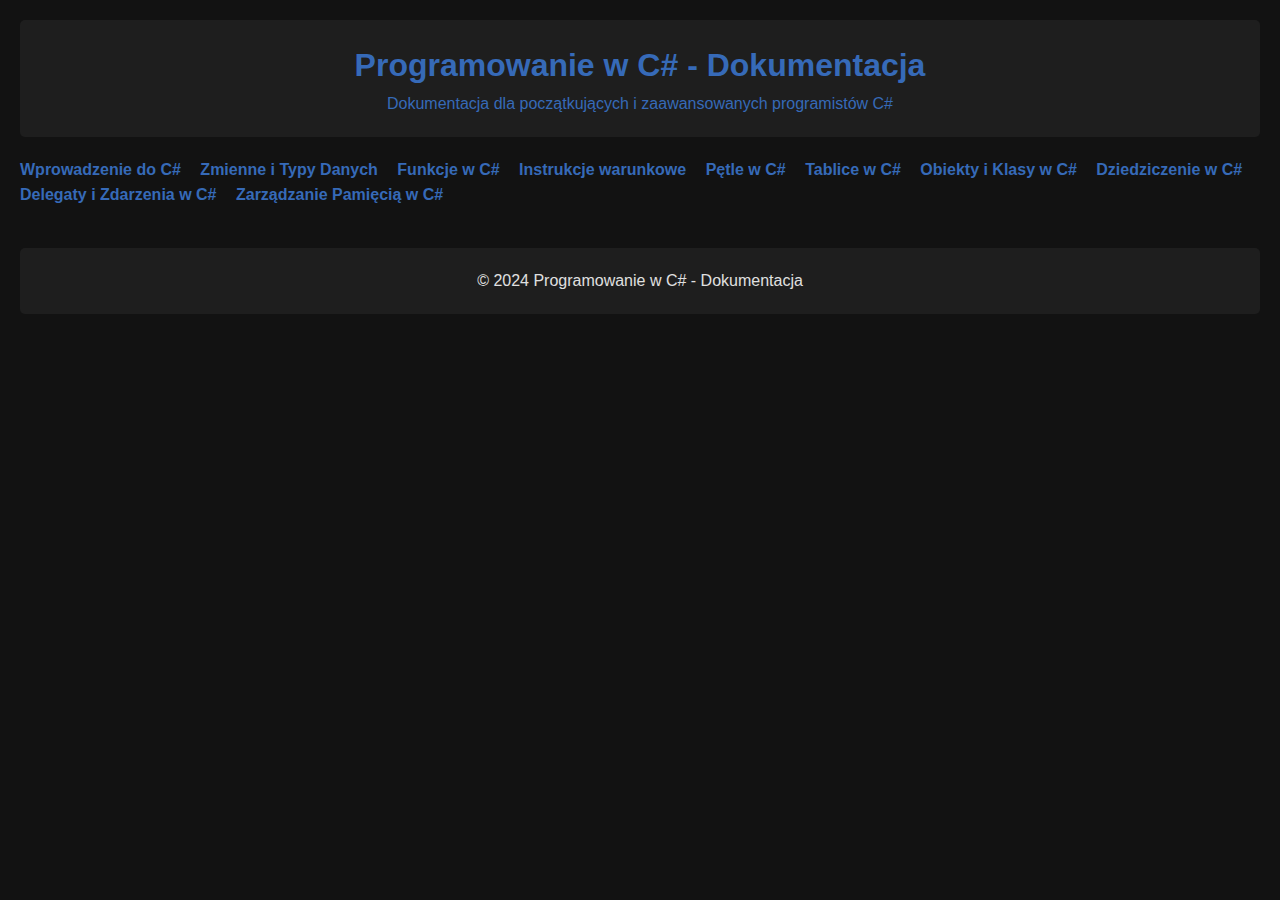
<file: Prop/index.html>
<!DOCTYPE html>
<html lang="pl">
<head>
    <meta charset="UTF-8">
    <meta name="viewport" content="width=device-width, initial-scale=1.0">
    <title>Programowanie w C# - Dokumentacja</title>
    <link rel="stylesheet" href="styles.css">
</head>
<body>
    <header>
        <h1>Programowanie w C# - Dokumentacja</h1>
        <p>Dokumentacja dla początkujących i zaawansowanych programistów C#</p>
    </header>

    <nav>
        <ul>
            <li><a href="topic.html">Wprowadzenie do C#</a></li>
            <li><a href="topic.html">Zmienne i Typy Danych</a></li>
            <li><a href="topic.html">Funkcje w C#</a></li>
            <li><a href="topic.html">Instrukcje warunkowe</a></li>
            <li><a href="topic.html">Pętle w C#</a></li>
            <li><a href="topic.html">Tablice w C#</a></li>
            <li><a href="topic.html">Obiekty i Klasy w C#</a></li>
            <li><a href="topic.html">Dziedziczenie w C#</a></li>
            <li><a href="topic.html">Delegaty i Zdarzenia w C#</a></li>
            <li><a href="topic.html">Zarządzanie Pamięcią w C#</a></li>
        </ul>
    </nav>

    <footer>
        <p>&copy; 2024 Programowanie w C# - Dokumentacja</p>
    </footer>
</body>
</html>
</file>
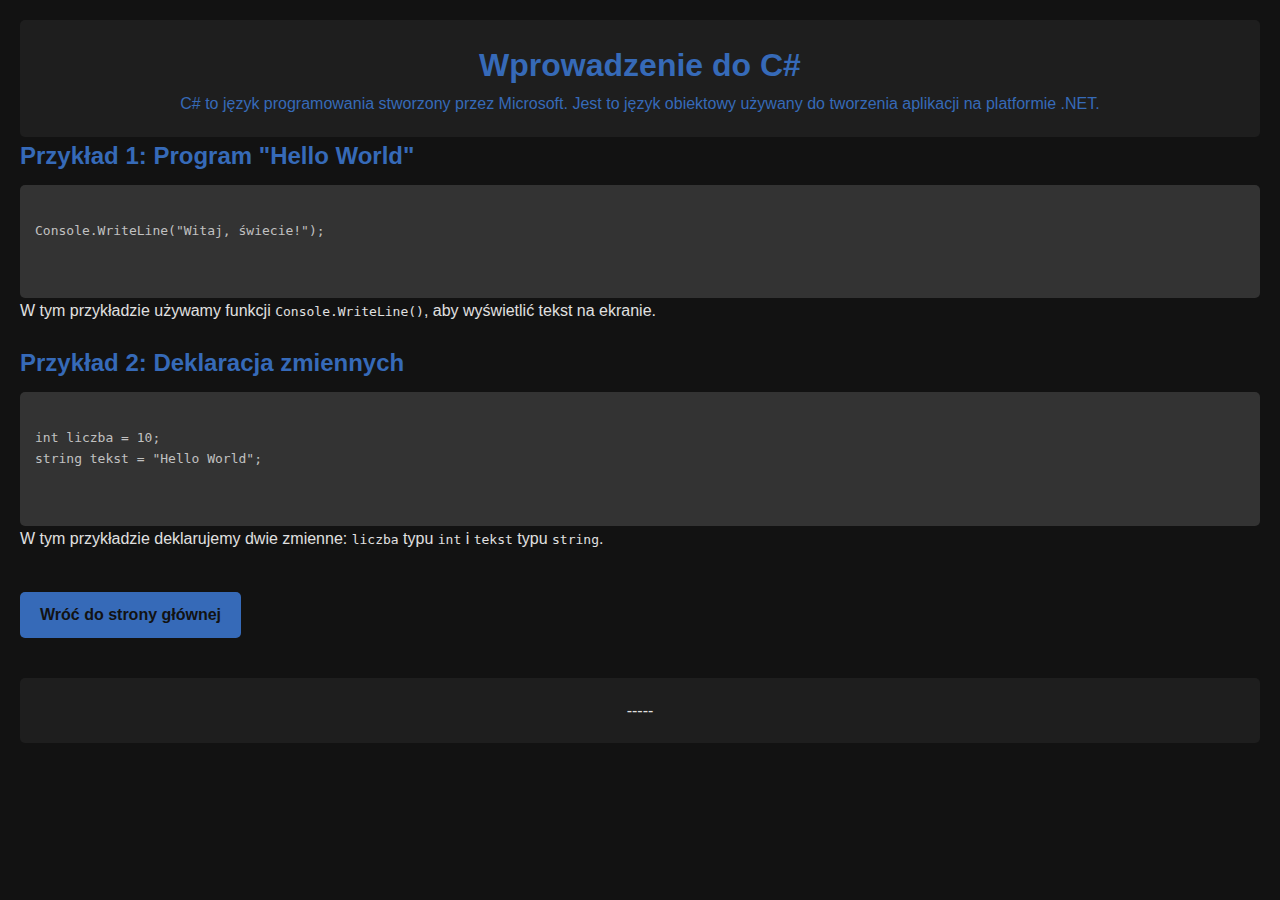
<file: Prop/topic.html>
<!DOCTYPE html>
<html lang="pl">
<head>
    <meta charset="UTF-8">
    <meta name="viewport" content="width=device-width, initial-scale=1.0">
    <title>Wprowadzenie do C# - Dokumentacja</title>
    <link rel="stylesheet" href="styles.css">
</head>
<body>
    <header>
        <h1>Wprowadzenie do C#</h1>
        <p>C# to język programowania stworzony przez Microsoft. Jest to język obiektowy używany do tworzenia aplikacji na platformie .NET.</p>
    </header>

    <section>
        <h2>Przykład 1: Program "Hello World"</h2>
        <pre>
<code>
Console.WriteLine("Witaj, świecie!");
</code>
        </pre>
        <p>W tym przykładzie używamy funkcji <code>Console.WriteLine()</code>, aby wyświetlić tekst na ekranie.</p>
    </section>

    <section>
        <h2>Przykład 2: Deklaracja zmiennych</h2>
        <pre>
<code>
int liczba = 10;
string tekst = "Hello World";
</code>
        </pre>
        <p>W tym przykładzie deklarujemy dwie zmienne: <code>liczba</code> typu <code>int</code> i <code>tekst</code> typu <code>string</code>.</p>
    </section>

    <!-- Back Button -->
    <a href="index.html" class="back-button">Wróć do strony głównej</a>

    <footer>
        <p>-----</p>
    </footer>
</body>
</html>
</file>
<file: Prop/styles.css>
* {
    margin: 0;
    padding: 0;
    box-sizing: border-box;
}

body {
    font-family: Arial, sans-serif;
    line-height: 1.6;
    background-color: #121212; 
    color: #E0E0E0;
    padding: 20px;
}

header {
    background-color: #1E1E1E;
    color: #366ab8;
    padding: 20px;
    text-align: center;
    border-radius: 5px;
}

header h1 {
    font-size: 2rem;
}

nav {
    margin: 20px 0;
}

nav ul {
    list-style-type: none;
    padding: 0;
}

nav ul li {
    display: inline-block;
    margin-right: 15px;
}

nav ul li a {
    color: #366ab8;
    text-decoration: none;
    font-weight: bold;
}

nav ul li a:hover {
    text-decoration: underline;
}

section {
    margin-bottom: 20px;
}

section h2 {
    font-size: 1.5rem;
    margin-bottom: 10px;
    color: #366ab8;
}

pre {
    background-color: #333; 
    color: #C1C1C1;
    padding: 15px;
    border-radius: 5px;
    overflow-x: auto;
    white-space: pre-wrap;
    word-wrap: break-word;
}

.back-button {
    display: inline-block;
    padding: 10px 20px;
    background-color: #366ab8;
    color: #121212;
    text-decoration: none;
    border-radius: 5px;
    font-weight: bold;
    margin-top: 20px;
}

.back-button:hover {
    background-color: #366ab8;
}

footer {
    text-align: center;
    margin-top: 40px;
    padding: 20px;
    background-color: #1E1E1E; 
    color: #E0E0E0;
    border-radius: 5px;
}
</file>
